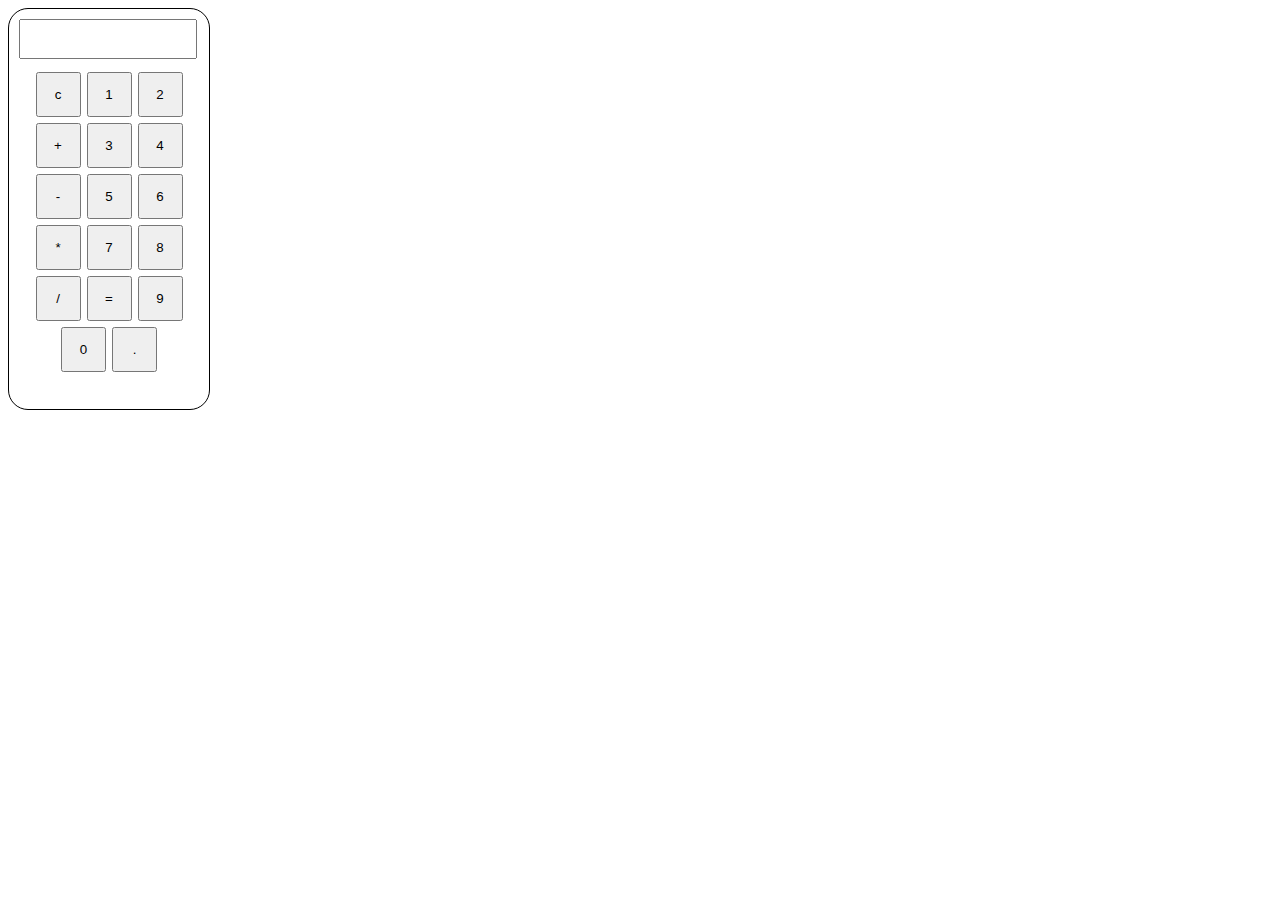
<file: index.html>
<!DOCTYPE html>
<html lang="en">
<head>
    <meta charset="UTF-8">
    <meta name="viewport" content="width=device-width, initial-scale=1.0">
    <title>Calculator</title>
    <link rel="stylesheet" href="index.css">
</head>
<body>
    <div id="calculator">
       <input type ="text" id ="display" readonly/>
       <div id="buttons">
         <button class ="buttons" onclick ="currentDisplay = currentDisplay+'c';
         document.querySelector('#display').value = '';
         ">c</button>
         <button class ="buttons" onclick ="currentDisplay = currentDisplay+'1';
         document.querySelector('#display').value = currentDisplay;
         ">1</button>
         <button class ="buttons" onclick ="currentDisplay = currentDisplay+'2';
         document.querySelector('#display').value = currentDisplay;
         ">2</button>
         <button class ="buttons" onclick ="currentDisplay = currentDisplay+'c';
         document.querySelector('#display').value = currentDisplay;
         ">+</button>
         <button class ="buttons" onclick ="currentDisplay = currentDisplay+'3';
         document.querySelector('#display').value = currentDisplay;
         ">3</button>
         <button class ="buttons" onclick ="currentDisplay = currentDisplay+'4';
         document.querySelector('#display').value = currentDisplay;
         ">4</button>
         <button class ="buttons" onclick ="currentDisplay = currentDisplay+'-';
         document.querySelector('#display').value = currentDisplay;
         ">-</button>
         <button class ="buttons" onclick ="currentDisplay = currentDisplay+'5';
         document.querySelector('#display').value = currentDisplay;
         ">5</button>
         <button class ="buttons" onclick ="currentDisplay = currentDisplay+'6';
         document.querySelector('#display').value = currentDisplay;
         ">6</button>
         <button class ="buttons" onclick ="currentDisplay = currentDisplay+'*';
         document.querySelector('#display').value = currentDisplay;
         ">*</button>
         <button class ="buttons" onclick ="currentDisplay = currentDisplay+'7';
         document.querySelector('#display').value = currentDisplay;
         ">7</button>
         <button class ="buttons" onclick ="currentDisplay = currentDisplay+'8';
         document.querySelector('#display').value = currentDisplay;
         ">8</button>
         <button class ="buttons" onclick ="currentDisplay = currentDisplay+'/';
         document.querySelector('#display').value = currentDisplay;
         ">/</button>
          

         
         <button class ="buttons" onclick = " let getValue = eval(currentDisplay);
         document.querySelector('#display').value = currentDisplay +' = ' + getValue;
         ">=</button>
         <button class ="buttons" onclick ="currentDisplay = currentDisplay+'9';
         document.querySelector('#display').value = currentDisplay;
         ">9</button>
         <button class ="buttons" onclick ="currentDisplay = currentDisplay+'0';
         document.querySelector('#display').value = currentDisplay;
         ">0</button>
         <button class ="buttons" onclick ="currentDisplay = currentDisplay+'.';
         document.querySelector('#display').value = currentDisplay;
         ">.</button>
         
       </div>
    </div>
</body>
<script>

let currentDisplay = '';
document.querySelector('#display').value = currentDisplay;

//For "="

</script>
</html>
</file>
<file: index.css>
#calculator{
    border: 1px solid black;
    width: 200px;
    height: 400px;
    border-radius: 20px;
}

#display{
    margin: 10px;
    width:85%;
    font-size:30px;
}
.buttons{
    width:45px;
    height:45px;
    margin:3px;
}

#buttons{
    display:flex;
    justify-content: center;
    flex-wrap: wrap;
}
</file>
